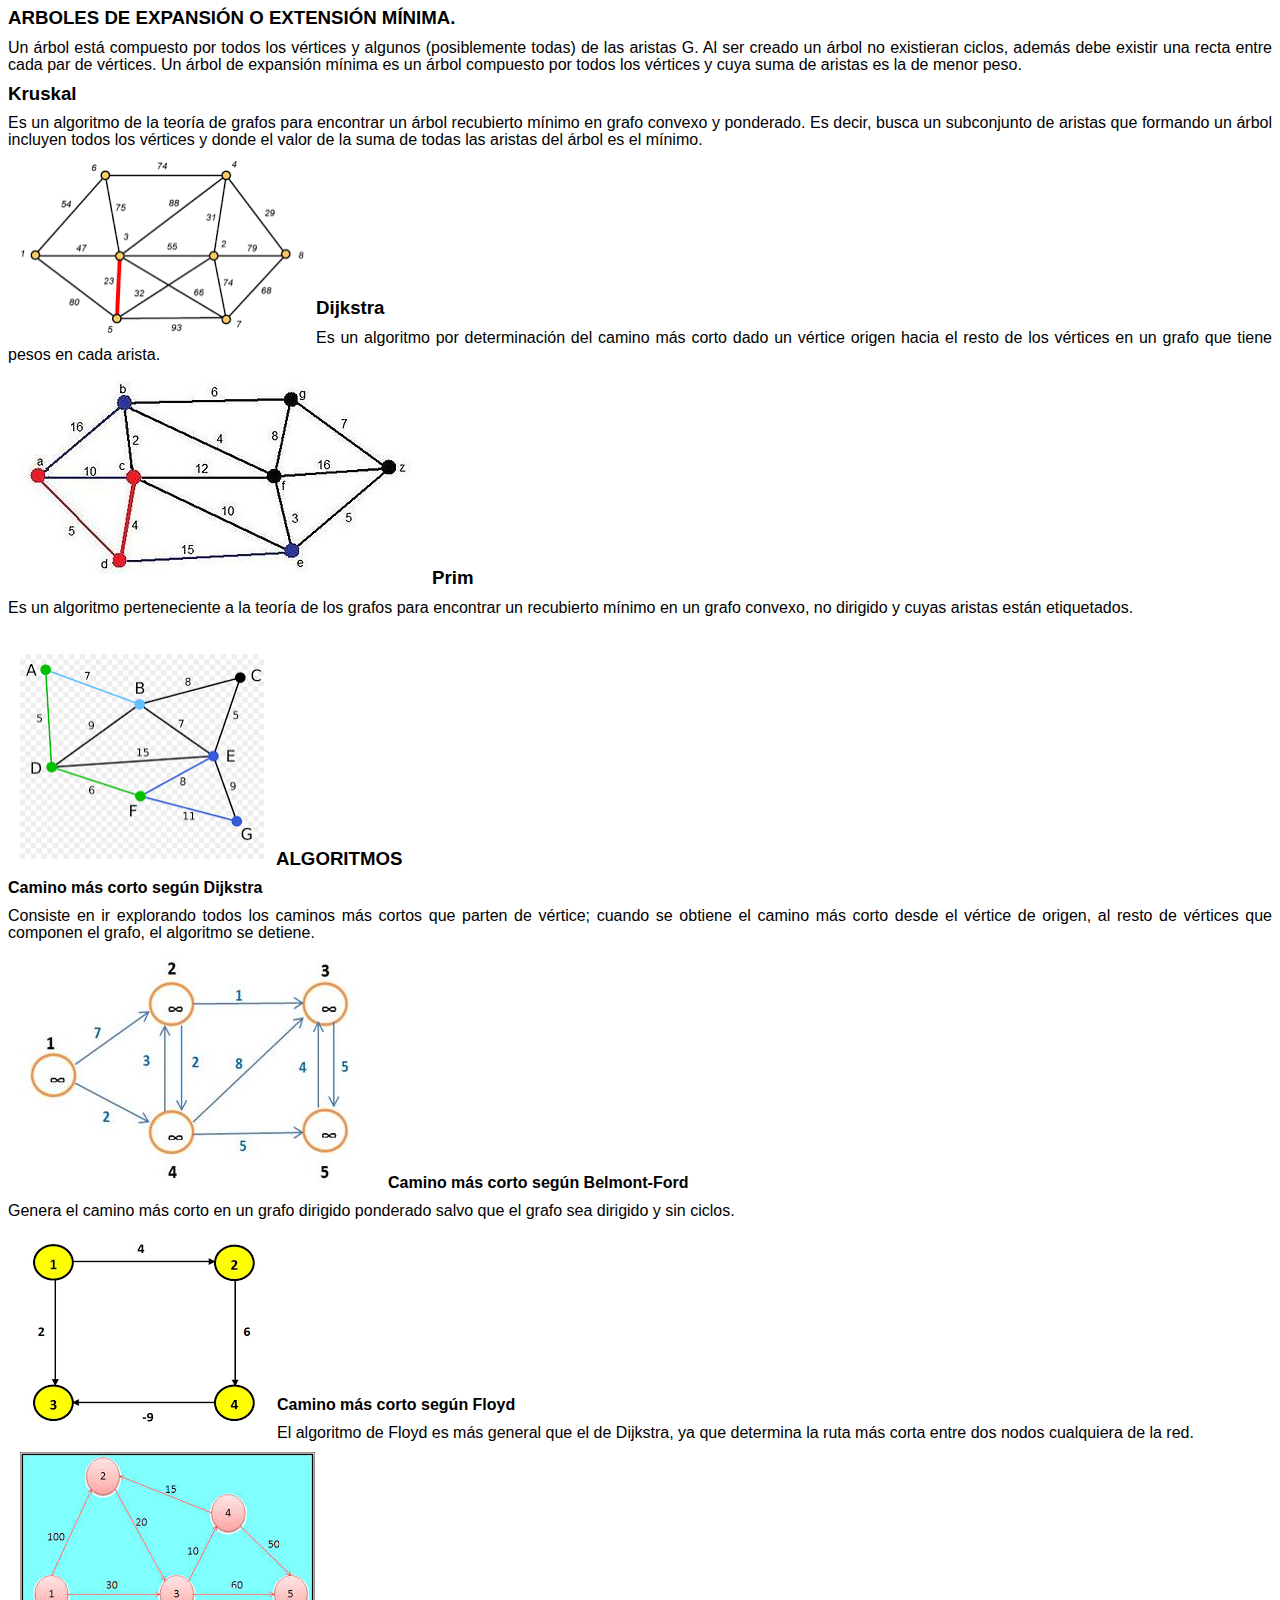
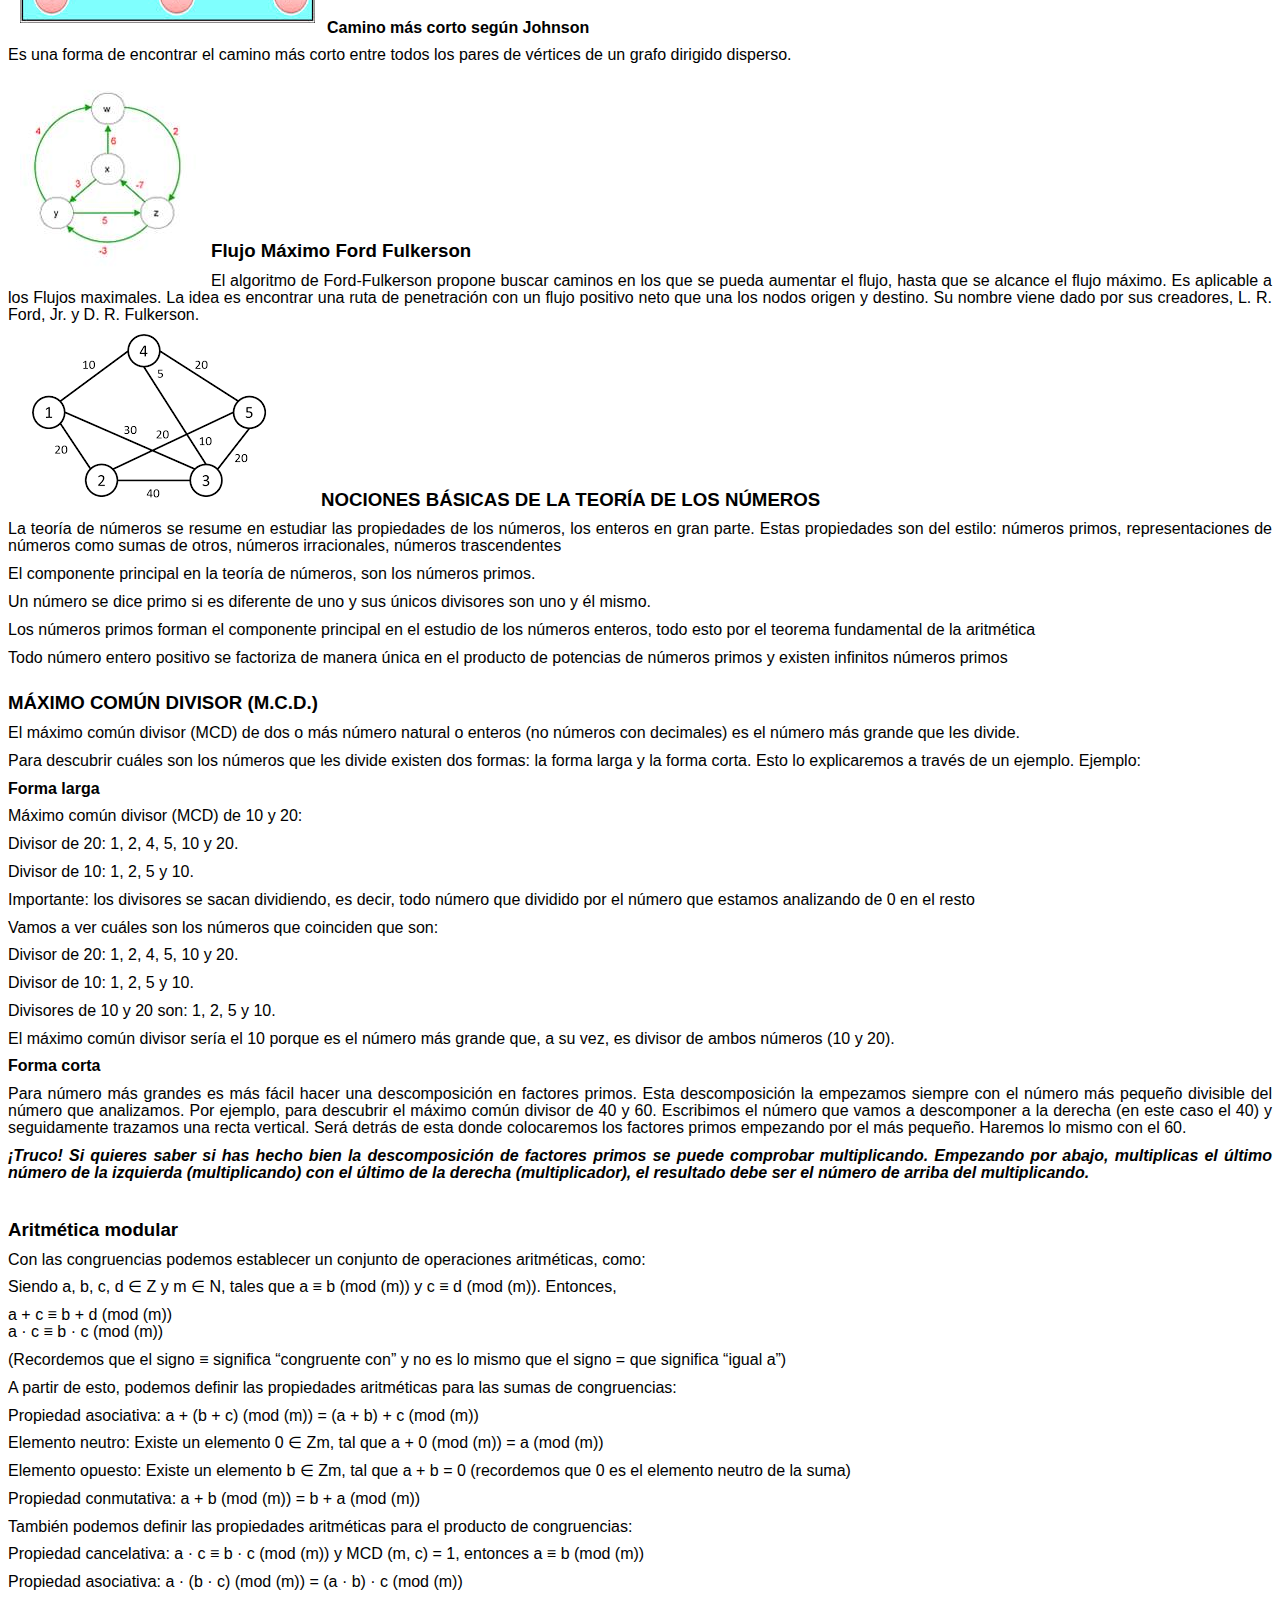
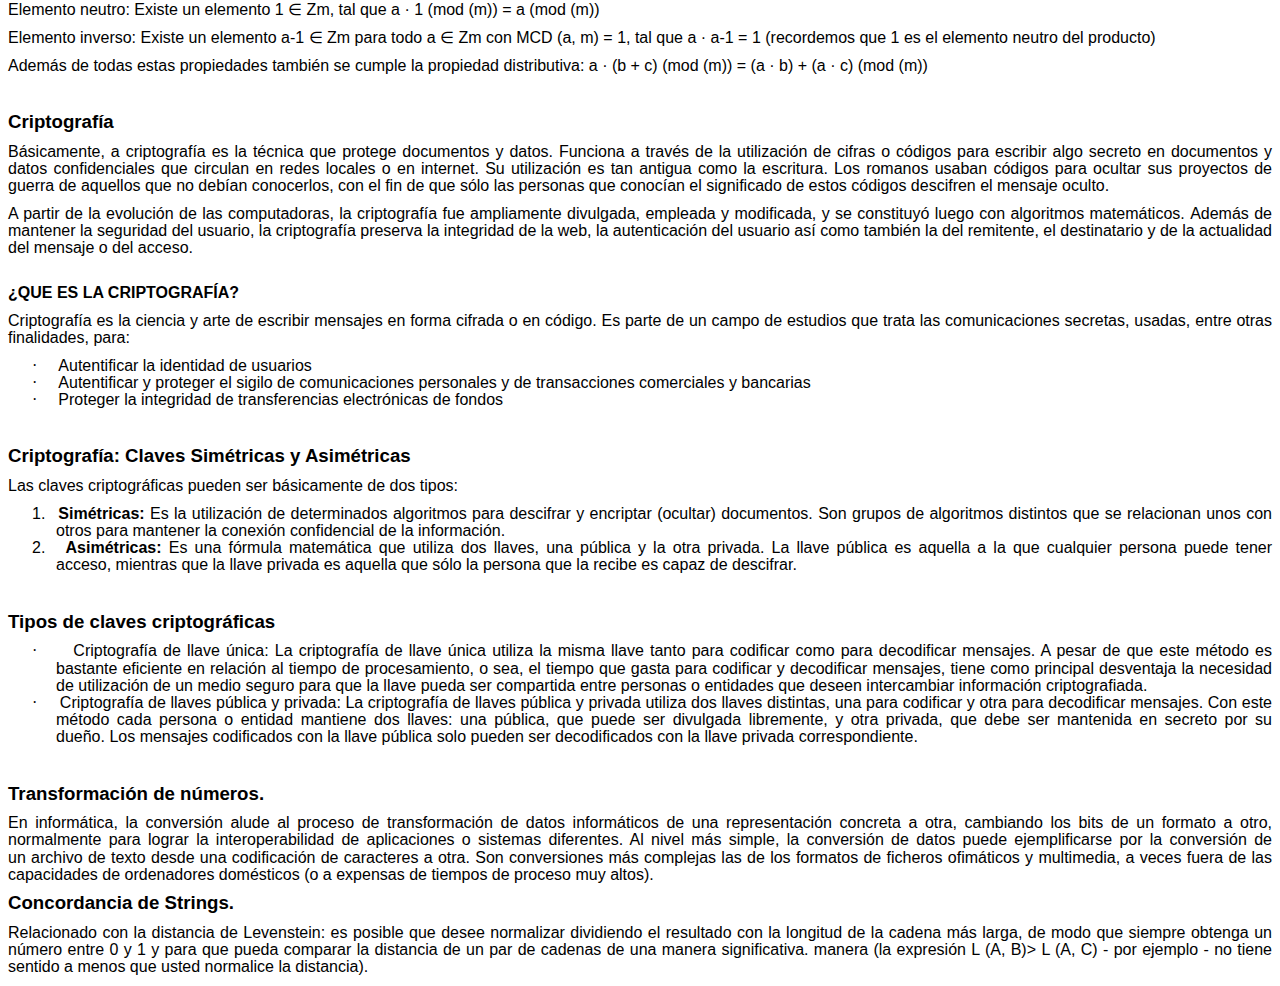
<file: segundoparcial.htm>
<html>

<head>
<meta http-equiv=Content-Type content="text/html; charset=windows-1252">
<meta name=Generator content="Microsoft Word 15 (filtered)">
<style>
<!--
 /* Font Definitions */
 @font-face
	{font-family:Wingdings;
	panose-1:5 0 0 0 0 0 0 0 0 0;}
@font-face
	{font-family:"Cambria Math";
	panose-1:2 4 5 3 5 4 6 3 2 4;}
@font-face
	{font-family:Calibri;
	panose-1:2 15 5 2 2 2 4 3 2 4;}
 /* Style Definitions */
 p.MsoNormal, li.MsoNormal, div.MsoNormal
	{margin-top:0cm;
	margin-right:0cm;
	margin-bottom:8.0pt;
	margin-left:0cm;
	line-height:107%;
	font-size:11.0pt;
	font-family:"Calibri",sans-serif;}
h2
	{mso-style-link:"T�tulo 2 Car";
	margin-right:0cm;
	margin-left:0cm;
	font-size:18.0pt;
	font-family:"Times New Roman",serif;
	font-weight:bold;}
h3
	{mso-style-link:"T�tulo 3 Car";
	margin-top:2.0pt;
	margin-right:0cm;
	margin-bottom:0cm;
	margin-left:0cm;
	margin-bottom:.0001pt;
	line-height:107%;
	page-break-after:avoid;
	font-size:12.0pt;
	font-family:"Calibri Light",sans-serif;
	color:#1F4D78;
	font-weight:normal;}
a:link, span.MsoHyperlink
	{color:blue;
	text-decoration:underline;}
a:visited, span.MsoHyperlinkFollowed
	{color:#954F72;
	text-decoration:underline;}
p
	{margin-right:0cm;
	margin-left:0cm;
	font-size:12.0pt;
	font-family:"Times New Roman",serif;}
p.MsoListParagraph, li.MsoListParagraph, div.MsoListParagraph
	{margin-top:0cm;
	margin-right:0cm;
	margin-bottom:8.0pt;
	margin-left:36.0pt;
	line-height:107%;
	font-size:11.0pt;
	font-family:"Calibri",sans-serif;}
p.MsoListParagraphCxSpFirst, li.MsoListParagraphCxSpFirst, div.MsoListParagraphCxSpFirst
	{margin-top:0cm;
	margin-right:0cm;
	margin-bottom:0cm;
	margin-left:36.0pt;
	margin-bottom:.0001pt;
	line-height:107%;
	font-size:11.0pt;
	font-family:"Calibri",sans-serif;}
p.MsoListParagraphCxSpMiddle, li.MsoListParagraphCxSpMiddle, div.MsoListParagraphCxSpMiddle
	{margin-top:0cm;
	margin-right:0cm;
	margin-bottom:0cm;
	margin-left:36.0pt;
	margin-bottom:.0001pt;
	line-height:107%;
	font-size:11.0pt;
	font-family:"Calibri",sans-serif;}
p.MsoListParagraphCxSpLast, li.MsoListParagraphCxSpLast, div.MsoListParagraphCxSpLast
	{margin-top:0cm;
	margin-right:0cm;
	margin-bottom:8.0pt;
	margin-left:36.0pt;
	line-height:107%;
	font-size:11.0pt;
	font-family:"Calibri",sans-serif;}
span.Ttulo2Car
	{mso-style-name:"T�tulo 2 Car";
	mso-style-link:"T�tulo 2";
	font-family:"Times New Roman",serif;
	font-weight:bold;}
span.Ttulo3Car
	{mso-style-name:"T�tulo 3 Car";
	mso-style-link:"T�tulo 3";
	font-family:"Calibri Light",sans-serif;
	color:#1F4D78;}
.MsoChpDefault
	{font-family:"Calibri",sans-serif;}
.MsoPapDefault
	{margin-bottom:8.0pt;
	line-height:107%;}
@page WordSection1
	{size:612.0pt 792.0pt;
	margin:70.85pt 3.0cm 70.85pt 3.0cm;}
div.WordSection1
	{page:WordSection1;}
 /* List Definitions */
 ol
	{margin-bottom:0cm;}
ul
	{margin-bottom:0cm;}
-->
</style>

</head>

<body lang=ES-MX link=blue vlink="#954F72">

<div class=WordSection1>

<p class=MsoNormal style='text-align:justify'><b><span style='font-size:14.0pt;
line-height:107%;font-family:"Arial",sans-serif'>ARBOLES DE EXPANSI�N O
EXTENSI�N M�NIMA.</span></b></p>

<p class=MsoNormal style='text-align:justify'><span style='font-size:12.0pt;
line-height:107%;font-family:"Arial",sans-serif'>Un �rbol est� compuesto por
todos los v�rtices y algunos (posiblemente todas) de las aristas G. Al ser
creado un �rbol no existieran ciclos, adem�s debe existir una recta entre cada
par de v�rtices. Un �rbol de expansi�n m�nima es un �rbol compuesto por todos
los v�rtices y cuya suma de aristas es la de menor peso.</span></p>

<p class=MsoNormal style='text-align:justify'><b><span style='font-size:14.0pt;
line-height:107%;font-family:"Arial",sans-serif'>Kruskal</span></b></p>

<p class=MsoNormal style='text-align:justify'><span style='font-size:12.0pt;
line-height:107%;font-family:"Arial",sans-serif'>Es un algoritmo de la teor�a
de grafos para encontrar un �rbol recubierto m�nimo en grafo convexo y
ponderado. Es decir, busca un subconjunto de aristas que formando un �rbol
incluyen todos los v�rtices y donde el valor de la suma de todas las aristas
del �rbol es el m�nimo.</span></p>

<p class=MsoNormal style='text-align:justify'><img width=284 height=177
src="segundoparcial_archivos/image001.png" align=left hspace=12
alt="Resultado de imagen para arboles kruskal"></p>

<p class=MsoNormal style='text-align:justify'><span style='font-size:12.0pt;
line-height:107%;font-family:"Arial",sans-serif'>&nbsp;</span></p>

<p class=MsoNormal style='text-align:justify'><span style='font-size:12.0pt;
line-height:107%;font-family:"Arial",sans-serif'>&nbsp;</span></p>

<p class=MsoNormal style='text-align:justify'><span style='font-size:12.0pt;
line-height:107%;font-family:"Arial",sans-serif'>&nbsp;</span></p>

<p class=MsoNormal style='text-align:justify'><span style='font-size:12.0pt;
line-height:107%;font-family:"Arial",sans-serif'>&nbsp;</span></p>

<p class=MsoNormal style='text-align:justify'><span style='font-size:12.0pt;
line-height:107%;font-family:"Arial",sans-serif'>&nbsp;</span></p>

<p class=MsoNormal style='text-align:justify'><b><span style='font-size:14.0pt;
line-height:107%;font-family:"Arial",sans-serif'>Dijkstra</span></b></p>

<p class=MsoNormal style='text-align:justify'><span style='font-size:12.0pt;
line-height:107%;font-family:"Arial",sans-serif'>Es un algoritmo por
determinaci�n del camino m�s corto dado un v�rtice origen hacia el resto de los
v�rtices en un grafo que tiene pesos en cada arista.</span></p>

<p class=MsoNormal style='text-align:justify'><img width=400 height=201
src="segundoparcial_archivos/image002.jpg" align=left hspace=12
alt="Resultado de imagen para arboles Dijkstra"></p>

<p class=MsoNormal style='text-align:justify'><span style='font-size:12.0pt;
line-height:107%;font-family:"Arial",sans-serif'>&nbsp;</span></p>

<p class=MsoNormal style='text-align:justify'><span style='font-size:12.0pt;
line-height:107%;font-family:"Arial",sans-serif'>&nbsp;</span></p>

<p class=MsoNormal style='text-align:justify'><span style='font-size:12.0pt;
line-height:107%;font-family:"Arial",sans-serif'>&nbsp;</span></p>

<p class=MsoNormal style='text-align:justify'><span style='font-size:12.0pt;
line-height:107%;font-family:"Arial",sans-serif'>&nbsp;</span></p>

<p class=MsoNormal style='text-align:justify'><span style='font-size:12.0pt;
line-height:107%;font-family:"Arial",sans-serif'>&nbsp;</span></p>

<p class=MsoNormal style='text-align:justify'><span style='font-size:12.0pt;
line-height:107%;font-family:"Arial",sans-serif'>&nbsp;</span></p>

<p class=MsoNormal style='text-align:justify'><span style='font-size:12.0pt;
line-height:107%;font-family:"Arial",sans-serif'>&nbsp;</span></p>

<p class=MsoNormal style='text-align:justify'><b><span style='font-size:14.0pt;
line-height:107%;font-family:"Arial",sans-serif'>Prim</span></b></p>

<p class=MsoNormal style='text-align:justify'><span style='font-size:12.0pt;
line-height:107%;font-family:"Arial",sans-serif'>Es un algoritmo perteneciente
a la teor�a de los grafos para encontrar un recubierto m�nimo en un grafo
convexo, no dirigido y cuyas aristas est�n etiquetados.</span></p>

<p class=MsoNormal style='text-align:justify'><span style='font-size:12.0pt;
line-height:107%;font-family:"Arial",sans-serif'>&nbsp;</span></p>

<p class=MsoNormal style='text-align:justify'><img width=244 height=205
src="segundoparcial_archivos/image003.png" align=left hspace=12
alt="Resultado de imagen para arboles kruskal"></p>

<p class=MsoNormal style='text-align:justify'><span style='font-size:12.0pt;
line-height:107%;font-family:"Arial",sans-serif'>&nbsp;</span></p>

<p class=MsoNormal style='text-align:justify'><span style='font-size:12.0pt;
line-height:107%;font-family:"Arial",sans-serif'>&nbsp;</span></p>

<p class=MsoNormal style='text-align:justify'><span style='font-size:12.0pt;
line-height:107%;font-family:"Arial",sans-serif'>�</span></p>

<p class=MsoNormal style='text-align:justify'><span style='font-size:12.0pt;
line-height:107%;font-family:"Arial",sans-serif'>&nbsp;</span></p>

<p class=MsoNormal style='text-align:justify'><span style='font-size:12.0pt;
line-height:107%;font-family:"Arial",sans-serif'>&nbsp;</span></p>

<p class=MsoNormal style='text-align:justify'><span style='font-size:12.0pt;
line-height:107%;font-family:"Arial",sans-serif'>&nbsp;</span></p>

<p class=MsoNormal style='text-align:justify'><span style='font-size:12.0pt;
line-height:107%;font-family:"Arial",sans-serif'>&nbsp;</span></p>

<p class=MsoNormal style='text-align:justify'><b><span style='font-size:14.0pt;
line-height:107%;font-family:"Arial",sans-serif'>ALGORITMOS</span></b></p>

<p class=MsoNormal style='text-align:justify'><b><span style='font-size:12.0pt;
line-height:107%;font-family:"Arial",sans-serif'>Camino m�s corto seg�n Dijkstra</span></b></p>

<p class=MsoNormal style='text-align:justify'><span style='font-size:12.0pt;
line-height:107%;font-family:"Arial",sans-serif'>Consiste en ir explorando
todos los caminos m�s cortos que parten de v�rtice; cuando se obtiene el camino
m�s corto desde el v�rtice de origen, al resto de v�rtices que componen el grafo,
el algoritmo se detiene.</span></p>

<p class=MsoNormal style='text-align:justify'><img width=356 height=247
src="segundoparcial_archivos/image004.jpg" align=left hspace=12
alt="Resultado de imagen para camino mas corto dijkstra"></p>

<p class=MsoNormal style='text-align:justify'><span style='font-size:12.0pt;
line-height:107%;font-family:"Arial",sans-serif'>&nbsp;</span></p>

<p class=MsoNormal style='text-align:justify'><span style='font-size:12.0pt;
line-height:107%;font-family:"Arial",sans-serif'>&nbsp;</span></p>

<p class=MsoNormal style='text-align:justify'><span style='font-size:12.0pt;
line-height:107%;font-family:"Arial",sans-serif'>&nbsp;</span></p>

<p class=MsoNormal style='text-align:justify'><span style='font-size:12.0pt;
line-height:107%;font-family:"Arial",sans-serif'>&nbsp;</span></p>

<p class=MsoNormal style='text-align:justify'><span style='font-size:12.0pt;
line-height:107%;font-family:"Arial",sans-serif'>&nbsp;</span></p>

<p class=MsoNormal style='text-align:justify'><span style='font-size:12.0pt;
line-height:107%;font-family:"Arial",sans-serif'>&nbsp;</span></p>

<p class=MsoNormal style='text-align:justify'><span style='font-size:12.0pt;
line-height:107%;font-family:"Arial",sans-serif'>&nbsp;</span></p>

<p class=MsoNormal style='text-align:justify'><span style='font-size:12.0pt;
line-height:107%;font-family:"Arial",sans-serif'>&nbsp;</span></p>

<p class=MsoNormal style='text-align:justify'><b><span style='font-size:12.0pt;
line-height:107%;font-family:"Arial",sans-serif'>Camino m�s corto seg�n Belmont-Ford</span></b></p>

<p class=MsoNormal style='text-align:justify'><span style='font-size:12.0pt;
line-height:107%;font-family:"Arial",sans-serif'>Genera el camino m�s corto en
un grafo dirigido ponderado salvo que el grafo sea dirigido y sin ciclos.</span></p>

<p class=MsoNormal style='text-align:justify'><img width=245 height=205
src="segundoparcial_archivos/image005.png" align=left hspace=12></p>

<p class=MsoNormal style='text-align:justify'><span style='font-size:12.0pt;
line-height:107%;font-family:"Arial",sans-serif'>&nbsp;</span></p>

<p class=MsoNormal style='text-align:justify'><span style='font-size:12.0pt;
line-height:107%;font-family:"Arial",sans-serif'>&nbsp;</span></p>

<p class=MsoNormal style='text-align:justify'><span style='font-size:12.0pt;
line-height:107%;font-family:"Arial",sans-serif'>&nbsp;</span></p>

<p class=MsoNormal style='text-align:justify'><span style='font-size:12.0pt;
line-height:107%;font-family:"Arial",sans-serif'>&nbsp;</span></p>

<p class=MsoNormal style='text-align:justify'><span style='font-size:12.0pt;
line-height:107%;font-family:"Arial",sans-serif'>&nbsp;</span></p>

<p class=MsoNormal style='text-align:justify'><span style='font-size:12.0pt;
line-height:107%;font-family:"Arial",sans-serif'>&nbsp;</span></p>

<p class=MsoNormal style='text-align:justify'><b><span style='font-size:12.0pt;
line-height:107%;font-family:"Arial",sans-serif'>Camino m�s corto seg�n Floyd</span></b></p>

<p class=MsoNormal style='text-align:justify'><span style='font-size:12.0pt;
line-height:107%;font-family:"Arial",sans-serif'>El algoritmo de Floyd es m�s
general que el de Dijkstra, ya que determina la ruta m�s corta entre dos nodos
cualquiera de la red.</span></p>

<p class=MsoNormal style='text-align:justify'><img width=295 height=171
src="segundoparcial_archivos/image006.jpg" align=left hspace=12></p>

<p class=MsoNormal style='text-align:justify'><span style='font-size:12.0pt;
line-height:107%;font-family:"Arial",sans-serif'>&nbsp;</span></p>

<p class=MsoNormal style='text-align:justify'><span style='font-size:12.0pt;
line-height:107%;font-family:"Arial",sans-serif'>&nbsp;</span></p>

<p class=MsoNormal style='text-align:justify'><span style='font-size:12.0pt;
line-height:107%;font-family:"Arial",sans-serif'>&nbsp;</span></p>

<p class=MsoNormal style='text-align:justify'><span style='font-size:12.0pt;
line-height:107%;font-family:"Arial",sans-serif'>&nbsp;</span></p>

<p class=MsoNormal style='text-align:justify'><span style='font-size:12.0pt;
line-height:107%;font-family:"Arial",sans-serif'>&nbsp;</span></p>

<p class=MsoNormal style='text-align:justify'><span style='font-size:12.0pt;
line-height:107%;font-family:"Arial",sans-serif'>&nbsp;</span></p>

<p class=MsoNormal style='text-align:justify'><b><span style='font-size:12.0pt;
line-height:107%;font-family:"Arial",sans-serif'>Camino m�s corto seg�n Johnson</span></b></p>

<p class=MsoNormal style='text-align:justify'><span style='font-size:12.0pt;
line-height:107%;font-family:"Arial",sans-serif'>Es una forma de encontrar el
camino m�s corto entre todos los pares de v�rtices de un grafo dirigido
disperso.</span></p>

<p class=MsoNormal style='text-align:justify'><img width=179 height=206
src="segundoparcial_archivos/image007.jpg" align=left hspace=12
alt=AlgJohnsonImg.png></p>

<p class=MsoNormal style='text-align:justify'><span style='font-size:12.0pt;
line-height:107%;font-family:"Arial",sans-serif'>&nbsp;</span></p>

<p class=MsoNormal style='text-align:justify'><span style='font-size:12.0pt;
line-height:107%;font-family:"Arial",sans-serif'>&nbsp;</span></p>

<p class=MsoNormal style='text-align:justify'><span style='font-size:12.0pt;
line-height:107%;font-family:"Arial",sans-serif'>&nbsp;</span></p>

<p class=MsoNormal style='text-align:justify'><span style='font-size:12.0pt;
line-height:107%;font-family:"Arial",sans-serif'>&nbsp;</span></p>

<p class=MsoNormal style='text-align:justify'><span style='font-size:12.0pt;
line-height:107%;font-family:"Arial",sans-serif'>&nbsp;</span></p>

<p class=MsoNormal style='text-align:justify'><span style='font-size:12.0pt;
line-height:107%;font-family:"Arial",sans-serif'>&nbsp;</span></p>

<p class=MsoNormal style='text-align:justify'><b><span style='font-size:14.0pt;
line-height:107%;font-family:"Arial",sans-serif'>Flujo M�ximo Ford Fulkerson </span></b></p>

<p class=MsoNormal style='text-align:justify'><span style='font-size:12.0pt;
line-height:107%;font-family:"Arial",sans-serif'>El&nbsp;algoritmo de
Ford-Fulkerson&nbsp;propone buscar&nbsp;caminos&nbsp;en los que se pueda
aumentar el flujo, hasta que se alcance el flujo m�ximo. Es aplicable a
los&nbsp;Flujos maximales. La idea es encontrar una ruta de penetraci�n con un
flujo positivo neto que una los nodos origen y destino. Su nombre viene dado
por sus creadores,&nbsp;L. R. Ford, Jr.&nbsp;y&nbsp;D. R. Fulkerson.</span></p>

<p class=MsoNormal style='text-align:justify'><img width=289 height=175
src="segundoparcial_archivos/image008.png" align=left hspace=12
alt="Resultado de imagen para flujo maximo ford fulkerson"></p>

<p class=MsoNormal style='text-align:justify'><span style='font-size:12.0pt;
line-height:107%;font-family:"Arial",sans-serif'>&nbsp;</span></p>

<p class=MsoNormal style='text-align:justify'><span style='font-size:12.0pt;
line-height:107%;font-family:"Arial",sans-serif'>&nbsp;</span></p>

<p class=MsoNormal style='text-align:justify'><span style='font-size:12.0pt;
line-height:107%;font-family:"Arial",sans-serif'>&nbsp;</span></p>

<p class=MsoNormal style='text-align:justify'><span style='font-size:12.0pt;
line-height:107%;font-family:"Arial",sans-serif'>&nbsp;</span></p>

<p class=MsoNormal style='text-align:justify'><span style='font-size:12.0pt;
line-height:107%;font-family:"Arial",sans-serif'>&nbsp;</span></p>

<p class=MsoNormal style='text-align:justify'><span style='font-size:12.0pt;
line-height:107%;font-family:"Arial",sans-serif'><br>
</span><b><span style='font-size:14.0pt;line-height:107%;font-family:"Arial",sans-serif'>NOCIONES
B�SICAS DE LA TEOR�A DE LOS N�MEROS</span></b></p>

<p class=MsoNormal style='text-align:justify'><span style='font-size:12.0pt;
line-height:107%;font-family:"Arial",sans-serif'>La teor�a de n�meros se resume
en estudiar las propiedades de los n�meros, los enteros en gran parte. Estas
propiedades son del estilo: n�meros primos, representaciones de n�meros como
sumas de otros, n�meros irracionales, n�meros trascendentes</span></p>

<p class=MsoNormal style='text-align:justify'><span style='font-size:12.0pt;
line-height:107%;font-family:"Arial",sans-serif'>El componente principal en la
teor�a de n�meros, son los n�meros primos.</span></p>

<p class=MsoNormal style='text-align:justify'><span style='font-size:12.0pt;
line-height:107%;font-family:"Arial",sans-serif'>Un n�mero se dice primo si es
diferente de uno y sus �nicos divisores son uno y �l mismo.</span></p>

<p class=MsoNormal style='text-align:justify'><span style='font-size:12.0pt;
line-height:107%;font-family:"Arial",sans-serif'>Los n�meros primos forman el
componente principal en el estudio de los n�meros enteros, todo esto por el
teorema fundamental de la aritm�tica</span></p>

<p class=MsoNormal style='text-align:justify'><span style='font-size:12.0pt;
line-height:107%;font-family:"Arial",sans-serif'>Todo n�mero entero positivo se
factoriza de manera �nica en el producto de potencias de n�meros primos y
existen infinitos n�meros primos</span></p>

<p class=MsoNormal style='text-align:justify'><span style='font-size:12.0pt;
line-height:107%;font-family:"Arial",sans-serif'><br>
</span><b><span style='font-size:14.0pt;line-height:107%;font-family:"Arial",sans-serif'>M�XIMO
COM�N DIVISOR (M.C.D.)</span></b></p>

<p class=MsoNormal style='text-align:justify'><span style='font-size:12.0pt;
line-height:107%;font-family:"Arial",sans-serif'>El m�ximo com�n divisor (MCD)
de dos o m�s n�mero natural o enteros (no n�meros con decimales) es el n�mero
m�s grande que les divide.</span></p>

<p class=MsoNormal style='text-align:justify'><span style='font-size:12.0pt;
line-height:107%;font-family:"Arial",sans-serif'>Para descubrir cu�les son los
n�meros que les divide existen dos formas: la forma larga y la forma corta.
Esto lo explicaremos a trav�s de un ejemplo. Ejemplo:</span></p>

<p class=MsoNormal style='text-align:justify'><b><span style='font-size:12.0pt;
line-height:107%;font-family:"Arial",sans-serif'>Forma larga</span></b></p>

<p class=MsoNormal style='text-align:justify'><span style='font-size:12.0pt;
line-height:107%;font-family:"Arial",sans-serif'>M�ximo com�n divisor (MCD) de
10 y 20:</span></p>

<p class=MsoNormal style='text-align:justify'><span style='font-size:12.0pt;
line-height:107%;font-family:"Arial",sans-serif'>Divisor de 20: 1, 2, 4, 5, 10
y 20.</span></p>

<p class=MsoNormal style='text-align:justify'><span style='font-size:12.0pt;
line-height:107%;font-family:"Arial",sans-serif'>Divisor de 10: 1, 2, 5 y 10.</span></p>

<p class=MsoNormal style='text-align:justify'><span style='font-size:12.0pt;
line-height:107%;font-family:"Arial",sans-serif'>Importante: los divisores se
sacan&nbsp;dividiendo, es decir, todo n�mero que dividido por el n�mero que
estamos analizando de 0 en el resto</span></p>

<p class=MsoNormal style='text-align:justify'><span style='font-size:12.0pt;
line-height:107%;font-family:"Arial",sans-serif'>Vamos a ver cu�les son los
n�meros que coinciden que son:</span></p>

<p class=MsoNormal style='text-align:justify'><span style='font-size:12.0pt;
line-height:107%;font-family:"Arial",sans-serif'>Divisor de 20:&nbsp;1,&nbsp;2,
4,&nbsp;5,&nbsp;10&nbsp;y 20.</span></p>

<p class=MsoNormal style='text-align:justify'><span style='font-size:12.0pt;
line-height:107%;font-family:"Arial",sans-serif'>Divisor de 10:&nbsp;1,&nbsp;2,&nbsp;5&nbsp;y&nbsp;10.</span></p>

<p class=MsoNormal style='text-align:justify'><span style='font-size:12.0pt;
line-height:107%;font-family:"Arial",sans-serif'>Divisores de 10 y 20 son: 1,
2, 5 y 10.</span></p>

<p class=MsoNormal style='text-align:justify'><span style='font-size:12.0pt;
line-height:107%;font-family:"Arial",sans-serif'>El&nbsp;m�ximo com�n divisor
ser�a el 10&nbsp;porque es el n�mero m�s grande que, a su vez, es divisor de ambos
n�meros (10 y 20).</span></p>

<p class=MsoNormal style='text-align:justify'><b><span style='font-size:12.0pt;
line-height:107%;font-family:"Arial",sans-serif'>Forma corta</span></b></p>

<p class=MsoNormal style='text-align:justify'><span style='font-size:12.0pt;
line-height:107%;font-family:"Arial",sans-serif'>Para n�mero m�s grandes es m�s
f�cil hacer una descomposici�n en factores primos. Esta descomposici�n la
empezamos siempre con el n�mero m�s peque�o divisible del n�mero que
analizamos. Por ejemplo, para descubrir el m�ximo com�n divisor de 40 y 60.
Escribimos el n�mero que vamos a descomponer a la derecha (en este caso el 40)
y seguidamente trazamos una recta vertical. Ser� detr�s de esta donde
colocaremos los factores primos empezando por el m�s peque�o. Haremos lo mismo
con el 60.</span></p>

<p class=MsoNormal style='text-align:justify'><b><i><span style='font-size:
12.0pt;line-height:107%;font-family:"Arial",sans-serif'>�Truco!&nbsp;Si quieres
saber si has hecho bien la descomposici�n de factores primos se puede comprobar
multiplicando. Empezando por abajo, multiplicas el �ltimo n�mero de la
izquierda (multiplicando) con el �ltimo de la derecha (multiplicador), el
resultado debe ser el n�mero de arriba del multiplicando.</span></i></b></p>

<p class=MsoNormal style='text-align:justify'><span style='font-size:12.0pt;
line-height:107%;font-family:"Arial",sans-serif'>&nbsp;</span></p>

<p class=MsoNormal style='text-align:justify'><b><span style='font-size:14.0pt;
line-height:107%;font-family:"Arial",sans-serif'>Aritm�tica modular</span></b></p>

<p class=MsoNormal style='text-align:justify'><span style='font-size:12.0pt;
line-height:107%;font-family:"Arial",sans-serif'>Con las congruencias podemos
establecer un conjunto de operaciones aritm�ticas, como:</span></p>

<p class=MsoNormal><span style='font-size:12.0pt;line-height:107%;font-family:
"Arial",sans-serif'>Siendo a, b, c, d </span><span style='font-size:12.0pt;
line-height:107%;font-family:"Cambria Math",serif'>&#8712;</span><span
style='font-size:12.0pt;line-height:107%;font-family:"Arial",sans-serif'> Z y m
</span><span style='font-size:12.0pt;line-height:107%;font-family:"Cambria Math",serif'>&#8712;</span><span
style='font-size:12.0pt;line-height:107%;font-family:"Arial",sans-serif'> N,
tales que a &#8801; b (mod (m)) y c &#8801; d (mod (m)). Entonces,</span></p>

<p class=MsoNormal><span style='font-size:12.0pt;line-height:107%;font-family:
"Arial",sans-serif'>a + c &#8801; b + d (mod (m))<br>
a � c &#8801; b � c (mod (m))</span></p>

<p class=MsoNormal style='text-align:justify'><span style='font-size:12.0pt;
line-height:107%;font-family:"Arial",sans-serif'>(Recordemos que el signo
&#8801; significa �congruente con� y no es lo mismo que el signo = que
significa �igual a�)</span></p>

<p class=MsoNormal style='text-align:justify'><span style='font-size:12.0pt;
line-height:107%;font-family:"Arial",sans-serif'>A partir de esto, podemos
definir las propiedades aritm�ticas para las sumas de congruencias:</span></p>

<p class=MsoNormal style='text-align:justify'><span style='font-size:12.0pt;
line-height:107%;font-family:"Arial",sans-serif'>Propiedad asociativa:&nbsp;a +
(b + c) (mod (m)) = (a + b) + c (mod (m))</span></p>

<p class=MsoNormal style='text-align:justify'><span style='font-size:12.0pt;
line-height:107%;font-family:"Arial",sans-serif'>Elemento neutro:&nbsp;Existe
un elemento 0 </span><span style='font-size:12.0pt;line-height:107%;font-family:
"Cambria Math",serif'>&#8712;</span><span style='font-size:12.0pt;line-height:
107%;font-family:"Arial",sans-serif'> Zm, tal que a + 0 (mod (m)) = a (mod (m))</span></p>

<p class=MsoNormal style='text-align:justify'><span style='font-size:12.0pt;
line-height:107%;font-family:"Arial",sans-serif'>Elemento opuesto:&nbsp;Existe
un elemento b </span><span style='font-size:12.0pt;line-height:107%;font-family:
"Cambria Math",serif'>&#8712;</span><span style='font-size:12.0pt;line-height:
107%;font-family:"Arial",sans-serif'> Zm, tal que a + b = 0&nbsp;(recordemos
que 0 es el elemento neutro de la suma)</span></p>

<p class=MsoNormal style='text-align:justify'><span style='font-size:12.0pt;
line-height:107%;font-family:"Arial",sans-serif'>Propiedad conmutativa:&nbsp;a
+ b (mod (m)) = b + a (mod (m))</span></p>

<p class=MsoNormal style='text-align:justify'><span style='font-size:12.0pt;
line-height:107%;font-family:"Arial",sans-serif'>Tambi�n podemos definir las
propiedades aritm�ticas para el producto de congruencias:</span></p>

<p class=MsoNormal style='text-align:justify'><span style='font-size:12.0pt;
line-height:107%;font-family:"Arial",sans-serif'>Propiedad cancelativa:&nbsp;a
� c &#8801; b � c (mod (m)) y MCD (m, c) = 1, entonces a &#8801; b (mod (m))</span></p>

<p class=MsoNormal style='text-align:justify'><span style='font-size:12.0pt;
line-height:107%;font-family:"Arial",sans-serif'>Propiedad asociativa:&nbsp;a �
(b � c) (mod (m)) = (a � b) � c (mod (m))</span></p>

<p class=MsoNormal style='text-align:justify'><span style='font-size:12.0pt;
line-height:107%;font-family:"Arial",sans-serif'>Elemento neutro:&nbsp;Existe
un elemento 1 </span><span style='font-size:12.0pt;line-height:107%;font-family:
"Cambria Math",serif'>&#8712;</span><span style='font-size:12.0pt;line-height:
107%;font-family:"Arial",sans-serif'> Zm, tal que a � 1 (mod (m)) = a (mod (m))</span></p>

<p class=MsoNormal style='text-align:justify'><span style='font-size:12.0pt;
line-height:107%;font-family:"Arial",sans-serif'>Elemento inverso:&nbsp;Existe
un elemento a-1&nbsp;</span><span style='font-size:12.0pt;line-height:107%;
font-family:"Cambria Math",serif'>&#8712;</span><span style='font-size:12.0pt;
line-height:107%;font-family:"Arial",sans-serif'> Zm&nbsp;para todo a </span><span
style='font-size:12.0pt;line-height:107%;font-family:"Cambria Math",serif'>&#8712;</span><span
style='font-size:12.0pt;line-height:107%;font-family:"Arial",sans-serif'> Zm&nbsp;con
MCD (a, m) = 1, tal que a � a-1&nbsp;= 1&nbsp;(recordemos que 1 es el elemento
neutro del producto)</span></p>

<p class=MsoNormal style='text-align:justify'><span style='font-size:12.0pt;
line-height:107%;font-family:"Arial",sans-serif'>Adem�s de todas estas
propiedades tambi�n se cumple&nbsp;la propiedad distributiva:&nbsp;a � (b + c)
(mod (m)) = (a � b) + (a � c) (mod (m))</span></p>

<p class=MsoNormal style='text-align:justify'><span style='font-size:12.0pt;
line-height:107%;font-family:"Arial",sans-serif'>&nbsp;</span></p>

<p class=MsoNormal style='text-align:justify'><b><span style='font-size:14.0pt;
line-height:107%;font-family:"Arial",sans-serif'>Criptograf�a</span></b></p>

<p class=MsoNormal style='text-align:justify'><span style='font-size:12.0pt;
line-height:107%;font-family:"Arial",sans-serif'>B�sicamente, a criptograf�a es
la t�cnica que protege documentos y datos.&nbsp;Funciona a trav�s de la
utilizaci�n de cifras o c�digos para&nbsp;escribir algo secreto en
documentos&nbsp;y datos confidenciales que circulan en redes locales o en
internet.&nbsp;Su utilizaci�n es tan antigua como la escritura. Los romanos
usaban c�digos para ocultar sus proyectos de guerra de aquellos que no deb�an
conocerlos, con el fin de que s�lo las personas que conoc�an el significado de
estos c�digos descifren el mensaje oculto.</span></p>

<p class=MsoNormal style='text-align:justify'><span style='font-size:12.0pt;
line-height:107%;font-family:"Arial",sans-serif'>A partir de la evoluci�n de
las computadoras,&nbsp;la criptograf�a fue ampliamente divulgada, empleada y
modificada, y se constituy� luego con algoritmos matem�ticos.&nbsp;Adem�s de
mantener la seguridad del usuario, la criptograf�a preserva la integridad de la
web, la autenticaci�n del usuario as� como tambi�n la del remitente, el
destinatario y de la actualidad del mensaje o del acceso.</span></p>

<p class=MsoNormal style='text-align:justify'><span style='font-size:12.0pt;
line-height:107%;font-family:"Arial",sans-serif'><br>
<b>�QUE ES LA CRIPTOGRAF�A?</b></span></p>

<p class=MsoNormal style='text-align:justify'><span style='font-size:12.0pt;
line-height:107%;font-family:"Arial",sans-serif'>Criptograf�a es la&nbsp;ciencia
y arte de escribir mensajes en forma cifrada o en c�digo.&nbsp;Es parte de un
campo de estudios que trata las comunicaciones secretas, usadas, entre otras finalidades,
para:</span></p>

<p class=MsoListParagraphCxSpFirst style='text-align:justify;text-indent:-18.0pt'><span
style='font-size:12.0pt;line-height:107%;font-family:Symbol'>�<span
style='font:7.0pt "Times New Roman"'>&nbsp;&nbsp;&nbsp;&nbsp;&nbsp;&nbsp;&nbsp;&nbsp;
</span></span><span style='font-size:12.0pt;line-height:107%;font-family:"Arial",sans-serif'>Autentificar
la identidad de usuarios</span></p>

<p class=MsoListParagraphCxSpMiddle style='text-align:justify;text-indent:-18.0pt'><span
style='font-size:12.0pt;line-height:107%;font-family:Symbol'>�<span
style='font:7.0pt "Times New Roman"'>&nbsp;&nbsp;&nbsp;&nbsp;&nbsp;&nbsp;&nbsp;&nbsp;
</span></span><span style='font-size:12.0pt;line-height:107%;font-family:"Arial",sans-serif'>Autentificar
y proteger el sigilo de comunicaciones personales y de transacciones
comerciales y bancarias</span></p>

<p class=MsoListParagraphCxSpLast style='text-align:justify;text-indent:-18.0pt'><span
style='font-size:12.0pt;line-height:107%;font-family:Symbol'>�<span
style='font:7.0pt "Times New Roman"'>&nbsp;&nbsp;&nbsp;&nbsp;&nbsp;&nbsp;&nbsp;&nbsp;
</span></span><span style='font-size:12.0pt;line-height:107%;font-family:"Arial",sans-serif'>Proteger
la integridad de transferencias electr�nicas de fondos</span></p>

<p class=MsoNormal style='text-align:justify'><span style='font-size:12.0pt;
line-height:107%;font-family:"Arial",sans-serif'>&nbsp;</span></p>

<p class=MsoNormal style='text-align:justify'><b><span style='font-size:14.0pt;
line-height:107%;font-family:"Arial",sans-serif'>Criptograf�a: Claves Sim�tricas
y Asim�tricas</span></b></p>

<p class=MsoNormal style='text-align:justify'><span style='font-size:12.0pt;
line-height:107%;font-family:"Arial",sans-serif'>Las claves criptogr�ficas
pueden ser b�sicamente de dos tipos:</span></p>

<p class=MsoListParagraphCxSpFirst style='text-align:justify;text-indent:-18.0pt'><span
style='font-size:12.0pt;line-height:107%;font-family:"Arial",sans-serif'>1.<span
style='font:7.0pt "Times New Roman"'>&nbsp;&nbsp;&nbsp; </span></span><b><span
style='font-size:12.0pt;line-height:107%;font-family:"Arial",sans-serif'>Sim�tricas:</span></b><span
style='font-size:12.0pt;line-height:107%;font-family:"Arial",sans-serif'>&nbsp;Es
la utilizaci�n de determinados&nbsp;algoritmos para descifrar y encriptar&nbsp;(ocultar)
documentos.&nbsp;Son grupos de algoritmos distintos que se relacionan unos con
otros para mantener la conexi�n confidencial de la informaci�n.</span></p>

<p class=MsoListParagraphCxSpLast style='text-align:justify;text-indent:-18.0pt'><span
style='font-size:12.0pt;line-height:107%;font-family:"Arial",sans-serif'>2.<span
style='font:7.0pt "Times New Roman"'>&nbsp;&nbsp;&nbsp; </span></span><b><span
style='font-size:12.0pt;line-height:107%;font-family:"Arial",sans-serif'>Asim�tricas:</span></b><span
style='font-size:12.0pt;line-height:107%;font-family:"Arial",sans-serif'>&nbsp;Es
una f�rmula matem�tica que utiliza dos llaves, una p�blica y la otra
privada.&nbsp;La llave p�blica es aquella a la que cualquier persona puede
tener acceso,&nbsp;mientras que la llave privada es aquella que s�lo la persona
que la recibe es capaz de descifrar.</span></p>

<p class=MsoNormal style='text-align:justify'><span style='font-size:12.0pt;
line-height:107%;font-family:"Arial",sans-serif'>&nbsp;</span></p>

<p class=MsoNormal style='text-align:justify'><b><span style='font-size:14.0pt;
line-height:107%;font-family:"Arial",sans-serif'>Tipos de claves criptogr�ficas</span></b></p>

<p class=MsoListParagraphCxSpFirst style='text-align:justify;text-indent:-18.0pt'><span
style='font-size:12.0pt;line-height:107%;font-family:Symbol'>�<span
style='font:7.0pt "Times New Roman"'>&nbsp;&nbsp;&nbsp;&nbsp;&nbsp;&nbsp;&nbsp;&nbsp;
</span></span><span style='font-size:12.0pt;line-height:107%;font-family:"Arial",sans-serif'>Criptograf�a
de llave �nica:&nbsp;La criptograf�a de llave �nica utiliza la misma llave
tanto para codificar como para decodificar mensajes. A pesar de que este m�todo
es bastante eficiente en relaci�n al tiempo de procesamiento, o sea, el tiempo
que gasta para&nbsp;codificar y decodificar mensajes, tiene como principal
desventaja la necesidad de utilizaci�n de un medio seguro para que la llave
pueda ser compartida entre personas o entidades que deseen intercambiar
informaci�n criptografiada.</span></p>

<p class=MsoListParagraphCxSpLast style='text-align:justify;text-indent:-18.0pt'><span
style='font-size:12.0pt;line-height:107%;font-family:Symbol'>�<span
style='font:7.0pt "Times New Roman"'>&nbsp;&nbsp;&nbsp;&nbsp;&nbsp;&nbsp;&nbsp;&nbsp;
</span></span><span style='font-size:12.0pt;line-height:107%;font-family:"Arial",sans-serif'>Criptograf�a
de llaves p�blica y privada:&nbsp;La criptograf�a de llaves p�blica y privada
utiliza dos llaves distintas, una para codificar y otra para decodificar
mensajes. Con este m�todo cada persona o entidad mantiene dos llaves: una
p�blica, que puede ser divulgada libremente, y otra privada, que debe ser
mantenida en secreto por su due�o.&nbsp;Los&nbsp;mensajes codificados&nbsp;con
la llave p�blica solo pueden ser decodificados con la llave privada
correspondiente.</span></p>

<p class=MsoNormal style='text-align:justify'><span style='font-size:12.0pt;
line-height:107%;font-family:"Arial",sans-serif'>&nbsp;</span></p>

<p class=MsoNormal style='text-align:justify'><b><span style='font-size:14.0pt;
line-height:107%;font-family:"Arial",sans-serif'>Transformaci�n de n�meros.</span></b></p>

<p class=MsoNormal style='text-align:justify'><span style='font-size:12.0pt;
line-height:107%;font-family:"Arial",sans-serif'>En&nbsp;inform�tica, la&nbsp;conversi�n&nbsp;alude
al proceso de transformaci�n de datos inform�ticos de una representaci�n
concreta a otra, cambiando los&nbsp;bits&nbsp;de un&nbsp;formato&nbsp;a otro,
normalmente para lograr la interoperabilidad de aplicaciones o sistemas
diferentes. Al nivel m�s simple, la conversi�n de datos puede ejemplificarse
por la conversi�n de un&nbsp;archivo de texto&nbsp;desde una&nbsp;codificaci�n
de caracteres&nbsp;a otra. Son conversiones m�s complejas las de los formatos
de ficheros ofim�ticos y multimedia, a veces fuera de las capacidades de
ordenadores dom�sticos (o a expensas de tiempos de proceso muy altos).</span></p>

<p class=MsoNormal style='text-align:justify'><b><span style='font-size:14.0pt;
line-height:107%;font-family:"Arial",sans-serif'>Concordancia de Strings.</span></b></p>

<p class=MsoNormal style='text-align:justify'><span style='font-size:12.0pt;
line-height:107%;font-family:"Arial",sans-serif'>Relacionado con la distancia
de Levenstein: es posible que desee normalizar dividiendo el resultado con la
longitud de la cadena m�s larga, de modo que siempre obtenga un n�mero entre 0
y 1 y para que pueda comparar la distancia de un par de cadenas de una manera
significativa. manera (la expresi�n L (A, B)&gt; L (A, C) - por ejemplo - no
tiene sentido a menos que usted normalice la distancia).</span></p>

</div>

</body>

</html>
</file>
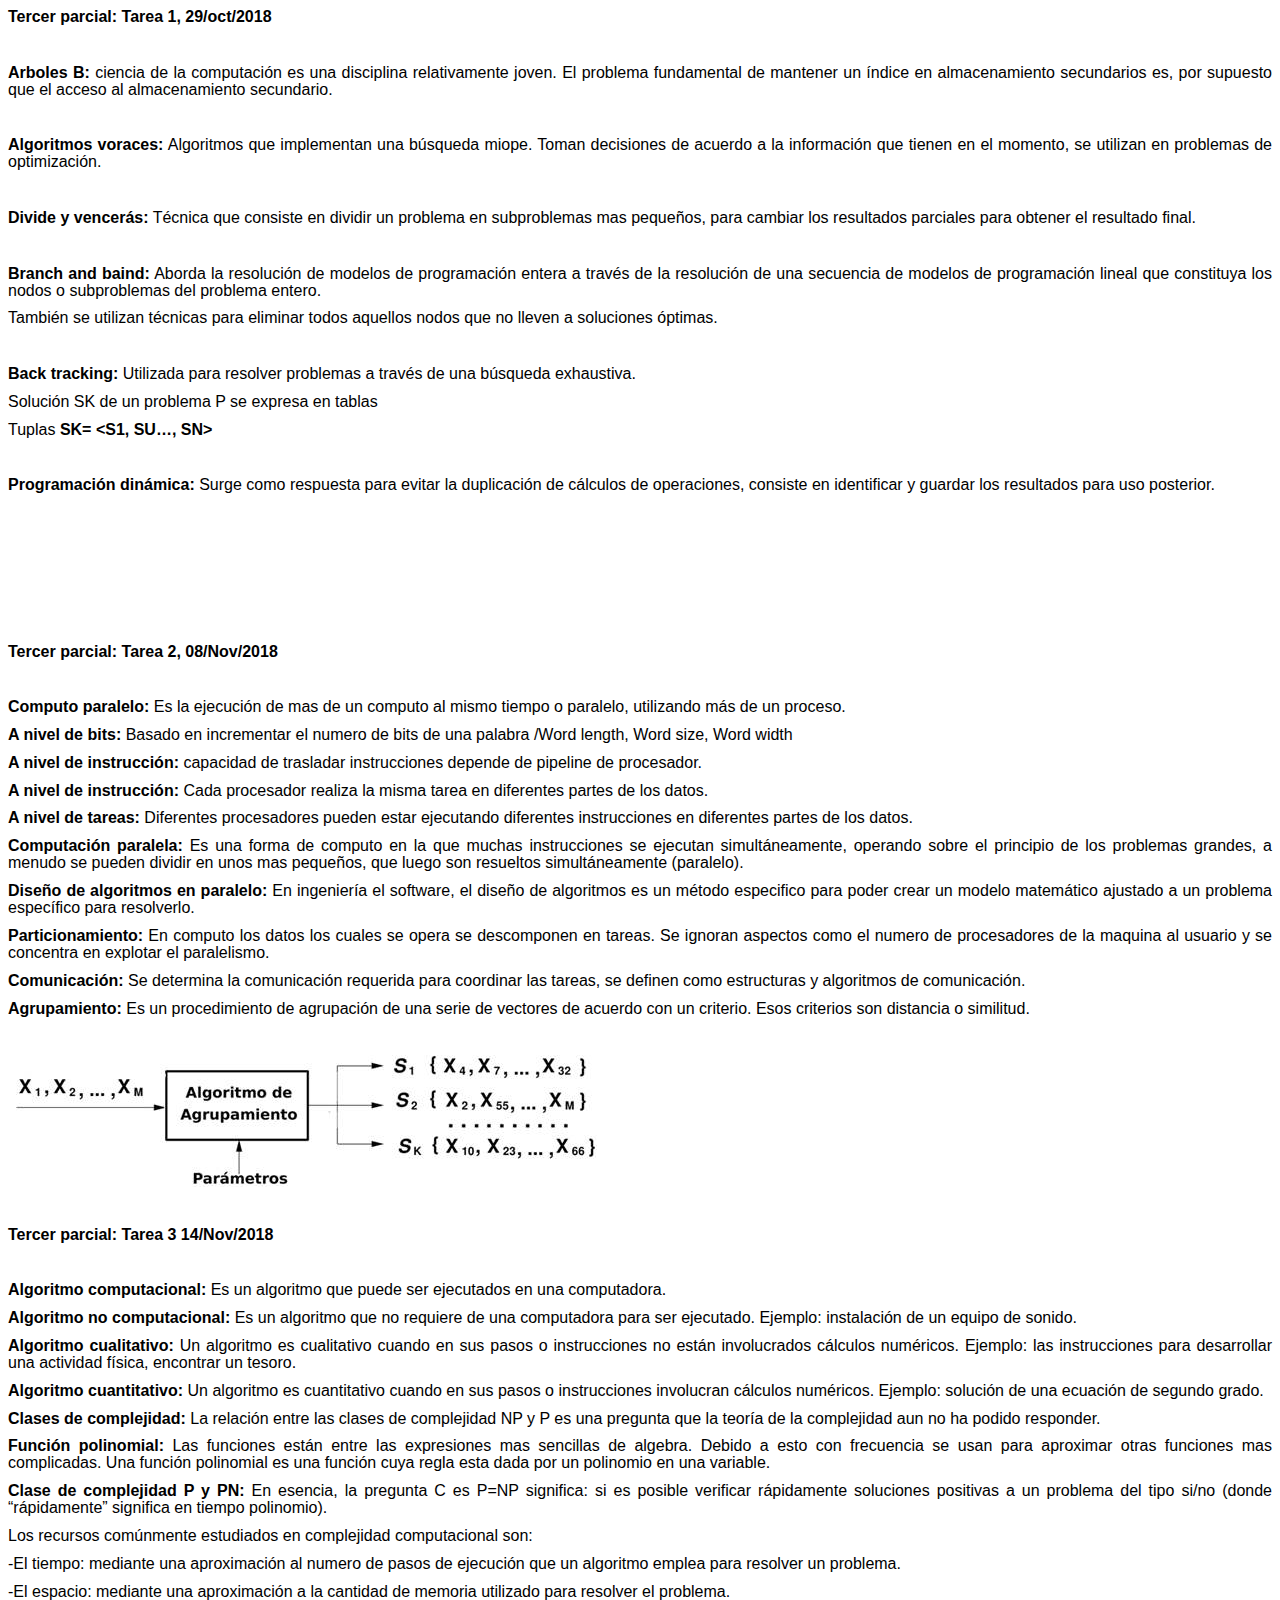
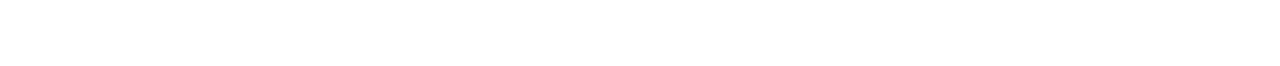
<file: tercerparcial.htm>
<html>

<head>
<meta http-equiv=Content-Type content="text/html; charset=windows-1252">
<meta name=Generator content="Microsoft Word 15 (filtered)">
<style>
<!--
 /* Font Definitions */
 @font-face
	{font-family:"Cambria Math";
	panose-1:2 4 5 3 5 4 6 3 2 4;}
@font-face
	{font-family:Calibri;
	panose-1:2 15 5 2 2 2 4 3 2 4;}
 /* Style Definitions */
 p.MsoNormal, li.MsoNormal, div.MsoNormal
	{margin-top:0cm;
	margin-right:0cm;
	margin-bottom:8.0pt;
	margin-left:0cm;
	line-height:107%;
	font-size:11.0pt;
	font-family:"Calibri",sans-serif;}
p.MsoListParagraph, li.MsoListParagraph, div.MsoListParagraph
	{margin-top:0cm;
	margin-right:0cm;
	margin-bottom:8.0pt;
	margin-left:36.0pt;
	line-height:107%;
	font-size:11.0pt;
	font-family:"Calibri",sans-serif;}
p.MsoListParagraphCxSpFirst, li.MsoListParagraphCxSpFirst, div.MsoListParagraphCxSpFirst
	{margin-top:0cm;
	margin-right:0cm;
	margin-bottom:0cm;
	margin-left:36.0pt;
	margin-bottom:.0001pt;
	line-height:107%;
	font-size:11.0pt;
	font-family:"Calibri",sans-serif;}
p.MsoListParagraphCxSpMiddle, li.MsoListParagraphCxSpMiddle, div.MsoListParagraphCxSpMiddle
	{margin-top:0cm;
	margin-right:0cm;
	margin-bottom:0cm;
	margin-left:36.0pt;
	margin-bottom:.0001pt;
	line-height:107%;
	font-size:11.0pt;
	font-family:"Calibri",sans-serif;}
p.MsoListParagraphCxSpLast, li.MsoListParagraphCxSpLast, div.MsoListParagraphCxSpLast
	{margin-top:0cm;
	margin-right:0cm;
	margin-bottom:8.0pt;
	margin-left:36.0pt;
	line-height:107%;
	font-size:11.0pt;
	font-family:"Calibri",sans-serif;}
.MsoChpDefault
	{font-family:"Calibri",sans-serif;}
.MsoPapDefault
	{margin-bottom:8.0pt;
	line-height:107%;}
@page WordSection1
	{size:612.0pt 792.0pt;
	margin:70.85pt 3.0cm 70.85pt 3.0cm;}
div.WordSection1
	{page:WordSection1;}
 /* List Definitions */
 ol
	{margin-bottom:0cm;}
ul
	{margin-bottom:0cm;}
-->
</style>

</head>

<body lang=ES-MX>

<div class=WordSection1>

<p class=MsoNormal style='text-align:justify'><b><span style='font-size:12.0pt;
line-height:107%;font-family:"Arial",sans-serif'>Tercer parcial: Tarea 1,
29/oct/2018</span></b></p>

<p class=MsoNormal style='text-align:justify'><b><span style='font-size:12.0pt;
line-height:107%;font-family:"Arial",sans-serif'>&nbsp;</span></b></p>

<p class=MsoNormal style='text-align:justify'><b><span style='font-size:12.0pt;
line-height:107%;font-family:"Arial",sans-serif'>Arboles B:</span></b><span
style='font-size:12.0pt;line-height:107%;font-family:"Arial",sans-serif'>
ciencia de la computaci�n es una disciplina relativamente joven. El problema
fundamental de mantener un �ndice en almacenamiento secundarios es, por
supuesto que el acceso al almacenamiento secundario.</span></p>

<p class=MsoNormal style='text-align:justify'><span style='font-size:12.0pt;
line-height:107%;font-family:"Arial",sans-serif'>&nbsp;</span></p>

<p class=MsoNormal style='text-align:justify'><b><span style='font-size:12.0pt;
line-height:107%;font-family:"Arial",sans-serif'>Algoritmos voraces:</span></b><span
style='font-size:12.0pt;line-height:107%;font-family:"Arial",sans-serif'>
Algoritmos que implementan una b�squeda miope. Toman decisiones de acuerdo a la
informaci�n que tienen en el momento, se utilizan en problemas de optimizaci�n.</span></p>

<p class=MsoNormal style='text-align:justify'><b><span style='font-size:12.0pt;
line-height:107%;font-family:"Arial",sans-serif'>&nbsp;</span></b></p>

<p class=MsoNormal style='text-align:justify'><b><span style='font-size:12.0pt;
line-height:107%;font-family:"Arial",sans-serif'>Divide y vencer�s:</span></b><span
style='font-size:12.0pt;line-height:107%;font-family:"Arial",sans-serif'>
T�cnica que consiste en dividir un problema en subproblemas mas peque�os, para
cambiar los resultados parciales para obtener el resultado final.</span></p>

<p class=MsoNormal style='text-align:justify'><b><span style='font-size:12.0pt;
line-height:107%;font-family:"Arial",sans-serif'>&nbsp;</span></b></p>

<p class=MsoNormal style='text-align:justify'><b><span style='font-size:12.0pt;
line-height:107%;font-family:"Arial",sans-serif'>Branch and baind:</span></b><span
style='font-size:12.0pt;line-height:107%;font-family:"Arial",sans-serif'>
Aborda la resoluci�n de modelos de programaci�n entera a trav�s de la
resoluci�n de una secuencia de modelos de programaci�n lineal que constituya
los nodos o subproblemas del problema entero.</span></p>

<p class=MsoNormal style='text-align:justify'><span style='font-size:12.0pt;
line-height:107%;font-family:"Arial",sans-serif'>Tambi�n se utilizan t�cnicas para
eliminar todos aquellos nodos que no lleven a soluciones �ptimas.</span></p>

<p class=MsoNormal style='text-align:justify'><b><span style='font-size:12.0pt;
line-height:107%;font-family:"Arial",sans-serif'>&nbsp;</span></b></p>

<p class=MsoNormal style='text-align:justify'><b><span style='font-size:12.0pt;
line-height:107%;font-family:"Arial",sans-serif'>Back tracking:</span></b><span
style='font-size:12.0pt;line-height:107%;font-family:"Arial",sans-serif'>
Utilizada para resolver problemas a trav�s de una b�squeda exhaustiva.</span></p>

<p class=MsoNormal style='text-align:justify'><span style='font-size:12.0pt;
line-height:107%;font-family:"Arial",sans-serif'>Soluci�n SK de un problema P
se expresa en tablas</span></p>

<p class=MsoNormal style='text-align:justify'><span style='font-size:12.0pt;
line-height:107%;font-family:"Arial",sans-serif'>Tuplas <b>SK= &lt;S1, SU�, SN&gt;</b></span></p>

<p class=MsoNormal style='text-align:justify'><b><span style='font-size:12.0pt;
line-height:107%;font-family:"Arial",sans-serif'>&nbsp;</span></b></p>

<p class=MsoNormal style='text-align:justify'><b><span style='font-size:12.0pt;
line-height:107%;font-family:"Arial",sans-serif'>Programaci�n din�mica:</span></b><span
style='font-size:12.0pt;line-height:107%;font-family:"Arial",sans-serif'> Surge
como respuesta para evitar la duplicaci�n de c�lculos de operaciones, consiste
en identificar y guardar los resultados para uso posterior.</span></p>

<p class=MsoNormal style='text-align:justify'><span style='font-size:12.0pt;
line-height:107%;font-family:"Arial",sans-serif'>&nbsp;</span></p>

<p class=MsoNormal style='text-align:justify'><span style='font-size:12.0pt;
line-height:107%;font-family:"Arial",sans-serif'>&nbsp;</span></p>

<p class=MsoNormal style='text-align:justify'><span style='font-size:12.0pt;
line-height:107%;font-family:"Arial",sans-serif'>&nbsp;</span></p>

<p class=MsoNormal style='text-align:justify'><span style='font-size:12.0pt;
line-height:107%;font-family:"Arial",sans-serif'>&nbsp;</span></p>

<p class=MsoNormal style='text-align:justify'><span style='font-size:12.0pt;
line-height:107%;font-family:"Arial",sans-serif'>&nbsp;</span></p>

<p class=MsoNormal style='text-align:justify'><b><span style='font-size:12.0pt;
line-height:107%;font-family:"Arial",sans-serif'>Tercer parcial: Tarea 2,
08/Nov/2018</span></b></p>

<p class=MsoNormal style='text-align:justify'><b><span style='font-size:12.0pt;
line-height:107%;font-family:"Arial",sans-serif'>&nbsp;</span></b></p>

<p class=MsoNormal style='text-align:justify'><b><span style='font-size:12.0pt;
line-height:107%;font-family:"Arial",sans-serif'>Computo paralelo:</span></b><span
style='font-size:12.0pt;line-height:107%;font-family:"Arial",sans-serif'> Es la
ejecuci�n de mas de un computo al mismo tiempo o paralelo, utilizando m�s de un
proceso.</span></p>

<p class=MsoNormal style='text-align:justify'><b><span style='font-size:12.0pt;
line-height:107%;font-family:"Arial",sans-serif'>A nivel de bits:</span></b><span
style='font-size:12.0pt;line-height:107%;font-family:"Arial",sans-serif'>
Basado en incrementar el numero de bits de una palabra /Word length, Word size,
Word width</span></p>

<p class=MsoNormal style='text-align:justify'><b><span style='font-size:12.0pt;
line-height:107%;font-family:"Arial",sans-serif'>A nivel de instrucci�n:</span></b><span
style='font-size:12.0pt;line-height:107%;font-family:"Arial",sans-serif'>
capacidad de trasladar instrucciones depende de pipeline de procesador.</span></p>

<p class=MsoNormal style='text-align:justify'><b><span style='font-size:12.0pt;
line-height:107%;font-family:"Arial",sans-serif'>A nivel de instrucci�n:</span></b><span
style='font-size:12.0pt;line-height:107%;font-family:"Arial",sans-serif'> Cada
procesador realiza la misma tarea en diferentes partes de los datos.</span></p>

<p class=MsoNormal style='text-align:justify'><b><span style='font-size:12.0pt;
line-height:107%;font-family:"Arial",sans-serif'>A nivel de tareas:</span></b><span
style='font-size:12.0pt;line-height:107%;font-family:"Arial",sans-serif'>
Diferentes procesadores pueden estar ejecutando diferentes instrucciones en
diferentes partes de los datos.</span></p>

<p class=MsoNormal style='text-align:justify'><b><span style='font-size:12.0pt;
line-height:107%;font-family:"Arial",sans-serif'>Computaci�n paralela:</span></b><span
style='font-size:12.0pt;line-height:107%;font-family:"Arial",sans-serif'> Es
una forma de computo en la que muchas instrucciones se ejecutan
simult�neamente, operando sobre el principio de los problemas grandes, a menudo
se pueden dividir en unos mas peque�os, que luego son resueltos simult�neamente
(paralelo).</span></p>

<p class=MsoNormal style='text-align:justify'><b><span style='font-size:12.0pt;
line-height:107%;font-family:"Arial",sans-serif'>Dise�o de algoritmos en
paralelo: </span></b><span style='font-size:12.0pt;line-height:107%;font-family:
"Arial",sans-serif'>En ingenier�a el software, el dise�o de algoritmos es un
m�todo especifico para poder crear un modelo matem�tico ajustado a un problema
espec�fico para resolverlo.</span></p>

<p class=MsoNormal style='text-align:justify'><b><span style='font-size:12.0pt;
line-height:107%;font-family:"Arial",sans-serif'>Particionamiento:</span></b><span
style='font-size:12.0pt;line-height:107%;font-family:"Arial",sans-serif'> En
computo los datos los cuales se opera se descomponen en tareas. Se ignoran
aspectos como el numero de procesadores de la maquina al usuario y se concentra
en explotar el paralelismo.</span></p>

<p class=MsoNormal style='text-align:justify'><b><span style='font-size:12.0pt;
line-height:107%;font-family:"Arial",sans-serif'>Comunicaci�n:</span></b><span
style='font-size:12.0pt;line-height:107%;font-family:"Arial",sans-serif'> Se
determina la comunicaci�n requerida para coordinar las tareas, se definen como
estructuras y algoritmos de comunicaci�n.</span></p>

<p class=MsoNormal style='text-align:justify'><b><span style='font-size:12.0pt;
line-height:107%;font-family:"Arial",sans-serif'>Agrupamiento:</span></b><span
style='font-size:12.0pt;line-height:107%;font-family:"Arial",sans-serif'> Es un
procedimiento de agrupaci�n de una serie de vectores de acuerdo con un
criterio. Esos criterios son distancia o similitud.</span></p>

<p class=MsoNormal style='text-align:justify'><span style='font-size:12.0pt;
line-height:107%;font-family:"Arial",sans-serif'>&nbsp;</span></p>

<p class=MsoNormal style='text-align:justify'><img width=589 height=132
id="Imagen 1" src="tercerparcial_archivos/image001.jpg"></p>

<p class=MsoNormal style='text-align:justify'><span style='font-size:12.0pt;
line-height:107%;font-family:"Arial",sans-serif'>&nbsp;</span></p>

<p class=MsoNormal style='text-align:justify'><b><span style='font-size:12.0pt;
line-height:107%;font-family:"Arial",sans-serif'>Tercer parcial: Tarea 3 14/Nov/2018</span></b></p>

<p class=MsoNormal style='text-align:justify'><b><span style='font-size:12.0pt;
line-height:107%;font-family:"Arial",sans-serif'>&nbsp;</span></b></p>

<p class=MsoNormal style='text-align:justify'><b><span style='font-size:12.0pt;
line-height:107%;font-family:"Arial",sans-serif'>Algoritmo computacional: </span></b><span
style='font-size:12.0pt;line-height:107%;font-family:"Arial",sans-serif'>Es un
algoritmo que puede ser ejecutados en una computadora.</span></p>

<p class=MsoNormal style='text-align:justify'><b><span style='font-size:12.0pt;
line-height:107%;font-family:"Arial",sans-serif'>Algoritmo no computacional:</span></b><span
style='font-size:12.0pt;line-height:107%;font-family:"Arial",sans-serif'> Es un
algoritmo que no requiere de una computadora para ser ejecutado. Ejemplo:
instalaci�n de un equipo de sonido.</span></p>

<p class=MsoNormal style='text-align:justify'><b><span style='font-size:12.0pt;
line-height:107%;font-family:"Arial",sans-serif'>Algoritmo cualitativo:</span></b><span
style='font-size:12.0pt;line-height:107%;font-family:"Arial",sans-serif'> Un
algoritmo es cualitativo cuando en sus pasos o instrucciones no est�n
involucrados c�lculos num�ricos. Ejemplo: las instrucciones para desarrollar
una actividad f�sica, encontrar un tesoro.</span></p>

<p class=MsoNormal style='text-align:justify'><b><span style='font-size:12.0pt;
line-height:107%;font-family:"Arial",sans-serif'>Algoritmo cuantitativo:</span></b><span
style='font-size:12.0pt;line-height:107%;font-family:"Arial",sans-serif'> Un
algoritmo es cuantitativo cuando en sus pasos o instrucciones involucran
c�lculos num�ricos. Ejemplo: soluci�n de una ecuaci�n de segundo grado.</span></p>

<p class=MsoNormal style='text-align:justify'><b><span style='font-size:12.0pt;
line-height:107%;font-family:"Arial",sans-serif'>Clases de complejidad:</span></b><span
style='font-size:12.0pt;line-height:107%;font-family:"Arial",sans-serif'> La
relaci�n entre las clases de complejidad NP y P es una pregunta que la teor�a
de la complejidad aun no ha podido responder.</span></p>

<p class=MsoNormal style='text-align:justify'><b><span style='font-size:12.0pt;
line-height:107%;font-family:"Arial",sans-serif'>Funci�n polinomial:</span></b><span
style='font-size:12.0pt;line-height:107%;font-family:"Arial",sans-serif'> Las
funciones est�n entre las expresiones mas sencillas de algebra. Debido a esto
con frecuencia se usan para aproximar otras funciones mas complicadas. Una
funci�n polinomial es una funci�n cuya regla esta dada por un polinomio en una
variable.</span></p>

<p class=MsoNormal style='text-align:justify'><b><span style='font-size:12.0pt;
line-height:107%;font-family:"Arial",sans-serif'>Clase de complejidad P y PN:</span></b><span
style='font-size:12.0pt;line-height:107%;font-family:"Arial",sans-serif'> En
esencia, la pregunta C es P=NP significa: si es posible verificar r�pidamente
soluciones positivas a un problema del tipo si/no (donde �r�pidamente� significa
en tiempo polinomio).</span></p>

<p class=MsoNormal style='text-align:justify'><span style='font-size:12.0pt;
line-height:107%;font-family:"Arial",sans-serif'>Los recursos com�nmente
estudiados en complejidad computacional son:</span></p>

<p class=MsoNormal style='text-align:justify'><span style='font-size:12.0pt;
line-height:107%;font-family:"Arial",sans-serif'>-El tiempo: mediante una
aproximaci�n al numero de pasos de ejecuci�n que un algoritmo emplea para
resolver un problema.</span></p>

<p class=MsoNormal style='text-align:justify'><span style='font-size:12.0pt;
line-height:107%;font-family:"Arial",sans-serif'>-El espacio: mediante una
aproximaci�n a la cantidad de memoria utilizado para resolver el problema.</span></p>

<p class=MsoNormal style='text-align:justify'><span style='font-size:12.0pt;
line-height:107%;font-family:"Arial",sans-serif'>&nbsp;</span></p>

<p class=MsoNormal style='text-align:justify'><b><span style='font-size:12.0pt;
line-height:107%;font-family:"Arial",sans-serif'>&nbsp;</span></b></p>

</div>

</body>

</html>
</file>
